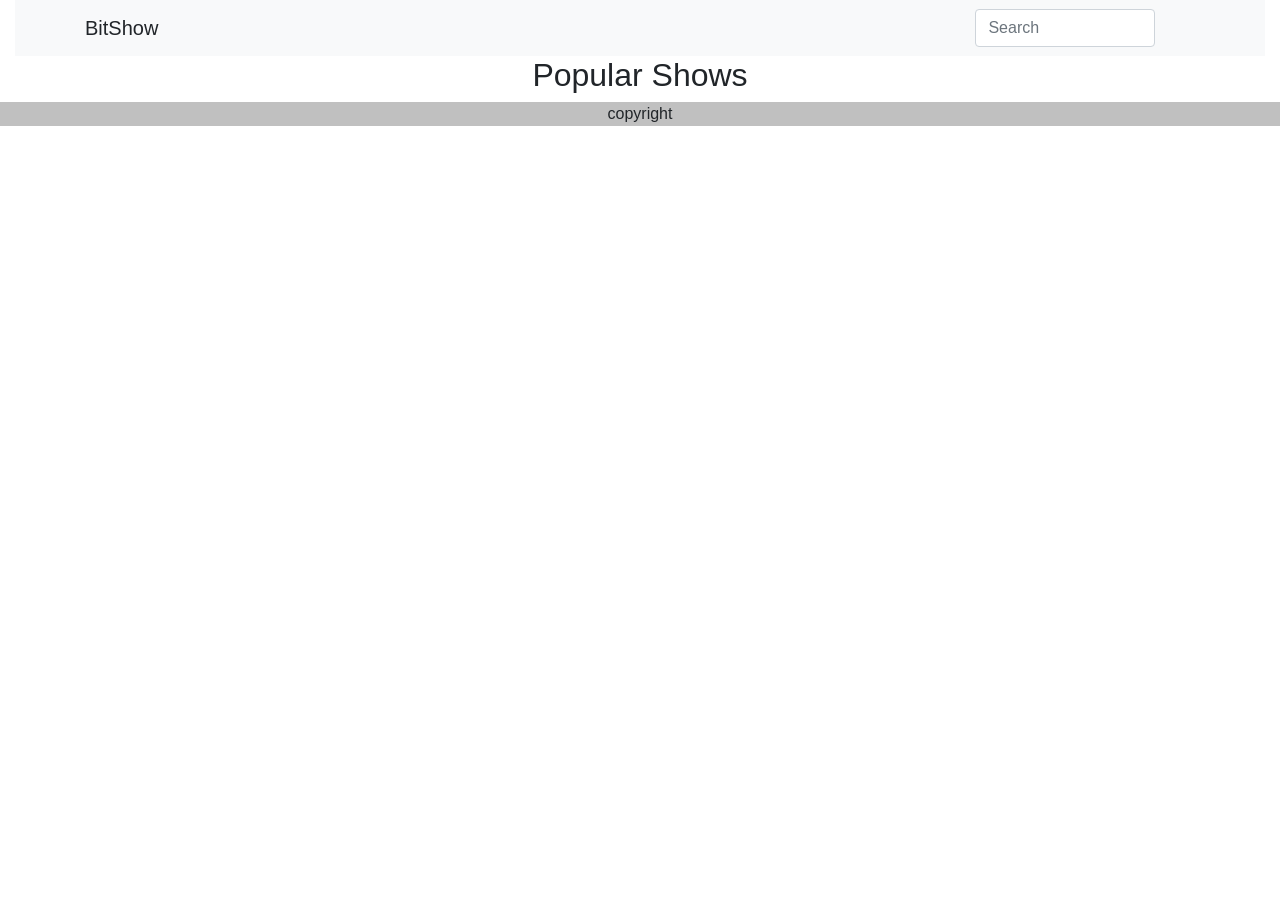
<file: show-home/index.html>
<!DOCTYPE html>
<html lang="en">

<head>
    <meta charset="UTF-8">
    <meta name="viewport" content="width=device-width, initial-scale=1.0">
    <meta http-equiv="X-UA-Compatible" content="ie=edge">
    <title>Bit Show</title>
    <link rel="stylesheet" href="https://stackpath.bootstrapcdn.com/bootstrap/4.1.3/css/bootstrap.min.css" integrity="sha384-MCw98/SFnGE8fJT3GXwEOngsV7Zt27NXFoaoApmYm81iuXoPkFOJwJ8ERdknLPMO"
        crossorigin="anonymous">
    <link rel="stylesheet" href="css/style.css">

</head>

<body>

    <header class="container-fluid">
        <nav class="navbar navbar-light bg-light justify-content-between">
            <div class="container">
                <a class="navbar-brand">BitShow</a>
                <form class="form-inline">
                    <input id="searchId" class="searchInput form-control mr-sm-2" type="search" placeholder="Search" aria-label="Search">
                </form>
            </div>
        </nav>
    </header>

    <main class="container moviesContainer">
        <h1>Popular Shows</h1>

    </main>

    <footer class="container-fluid">copyright</footer>


    <script src="https://code.jquery.com/jquery-3.3.1.min.js"></script>

    <script src="https://cdnjs.cloudflare.com/ajax/libs/popper.js/1.14.3/umd/popper.min.js" integrity="sha384-ZMP7rVo3mIykV+2+9J3UJ46jBk0WLaUAdn689aCwoqbBJiSnjAK/l8WvCWPIPm49"
        crossorigin="anonymous"></script>
    <script src="https://stackpath.bootstrapcdn.com/bootstrap/4.1.3/js/bootstrap.min.js" integrity="sha384-ChfqqxuZUCnJSK3+MXmPNIyE6ZbWh2IMqE241rYiqJxyMiZ6OW/JmZQ5stwEULTy"
        crossorigin="anonymous"></script>
    <script type="module">
        import { init } from "./js/controller.js";
        $(init);
    </script>
</body>

</html>
</file>
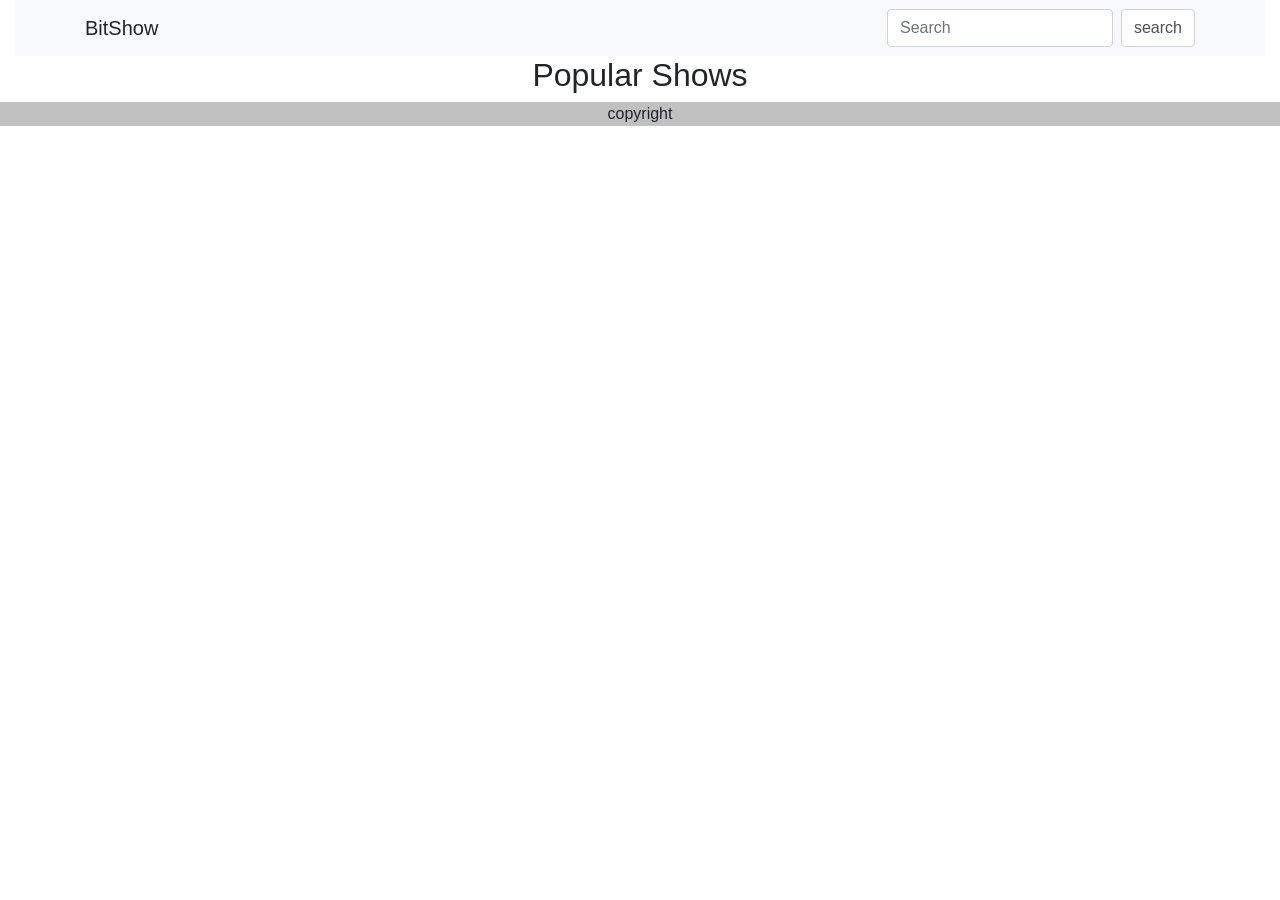
<file: landingPage.html>
<!DOCTYPE html>
<html lang="en">

<head>
    <meta charset="UTF-8">
    <meta name="viewport" content="width=device-width, initial-scale=1.0">
    <meta http-equiv="X-UA-Compatible" content="ie=edge">
    <title>Bit Show</title>
    <link rel="stylesheet" href="https://stackpath.bootstrapcdn.com/bootstrap/4.1.3/css/bootstrap.min.css" integrity="sha384-MCw98/SFnGE8fJT3GXwEOngsV7Zt27NXFoaoApmYm81iuXoPkFOJwJ8ERdknLPMO"
        crossorigin="anonymous">
    <link rel="stylesheet" href="css/style.css">

</head>

<body>

    <header class="container-fluid">
        <nav class="navbar navbar-light bg-light justify-content-between">
            <div class="container">
                <a class="navbar-brand">BitShow</a>
                <form class="form-inline">
                    <input class="searchInput form-control mr-sm-2" type="search" placeholder="Search" aria-label="Search">
                    <input type="button" class="searchButton form-control" value="search">
                </form>
            </div>
        </nav>
    </header>

    <main class="container moviesContainer">
        <h1>Popular Shows</h1>

    </main>



    <footer class="container-fluid">copyright</footer>











    <script src="https://code.jquery.com/jquery-3.3.1.min.js"></script>
    </script>
    <script src="https://cdnjs.cloudflare.com/ajax/libs/popper.js/1.14.3/umd/popper.min.js" integrity="sha384-ZMP7rVo3mIykV+2+9J3UJ46jBk0WLaUAdn689aCwoqbBJiSnjAK/l8WvCWPIPm49"
        crossorigin="anonymous"></script>
    <script src="https://stackpath.bootstrapcdn.com/bootstrap/4.1.3/js/bootstrap.min.js" integrity="sha384-ChfqqxuZUCnJSK3+MXmPNIyE6ZbWh2IMqE241rYiqJxyMiZ6OW/JmZQ5stwEULTy"
        crossorigin="anonymous"></script>
    <script type="module">
        import { init } from "./js/controller.js";
        $(init);
    </script>
</body>

</html>
</file>
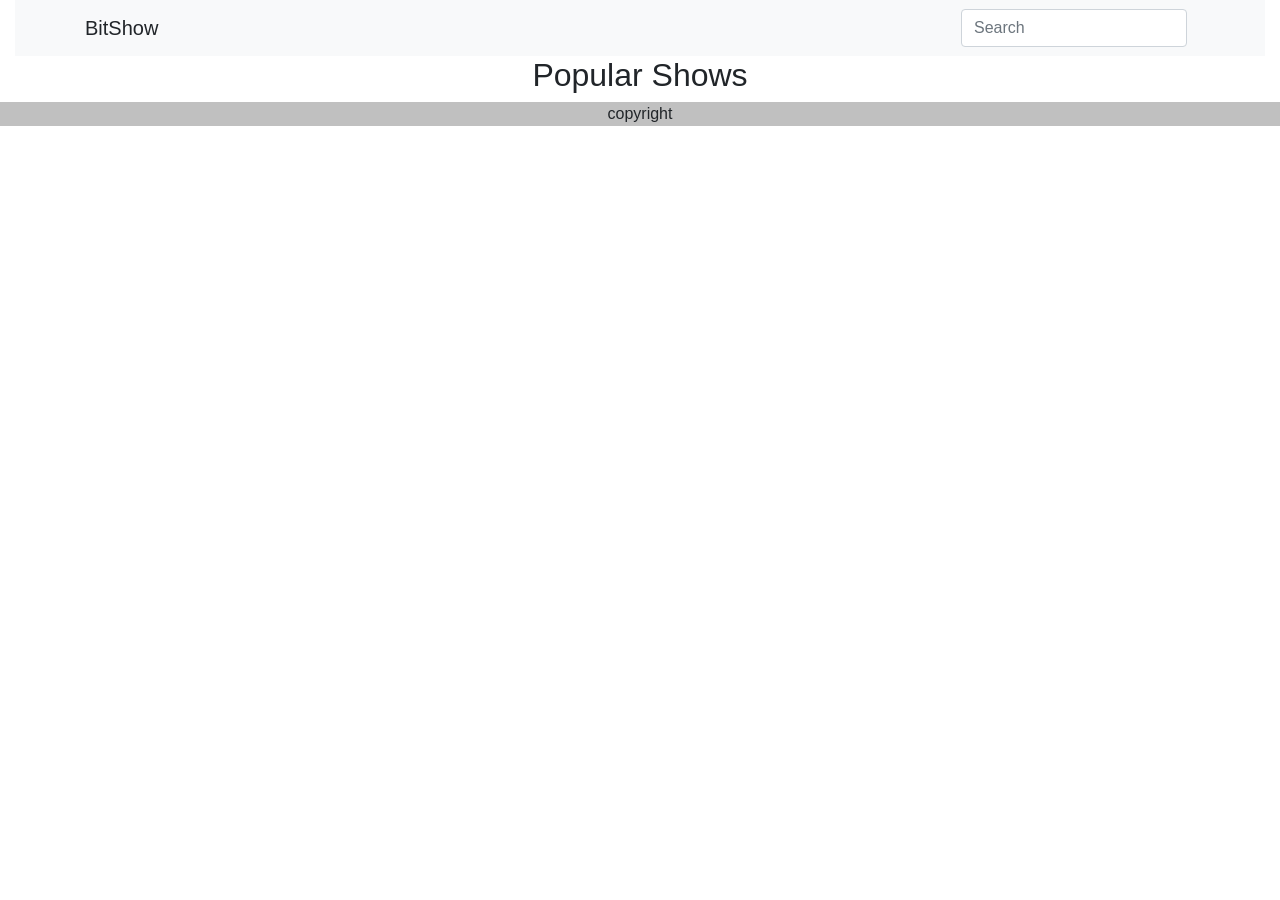
<file: showInfoPage.html>
<!DOCTYPE html>
<html lang="en">

<head>
    <meta charset="UTF-8">
    <meta name="viewport" content="width=device-width, initial-scale=1.0">
    <meta http-equiv="X-UA-Compatible" content="ie=edge">
    <title>Bit Show</title>
    <link rel="stylesheet" href="https://stackpath.bootstrapcdn.com/bootstrap/4.1.3/css/bootstrap.min.css" integrity="sha384-MCw98/SFnGE8fJT3GXwEOngsV7Zt27NXFoaoApmYm81iuXoPkFOJwJ8ERdknLPMO"
        crossorigin="anonymous">
    <link rel="stylesheet" href="css/style.css">

</head>

<body>

    <header class="container-fluid">
        <nav class="navbar navbar-light bg-light justify-content-between">
            <div class="container">
                <a class="navbar-brand">BitShow</a>
                <form class="form-inline">
                    <input class="form-control mr-sm-2" type="search" placeholder="Search" aria-label="Search">
                </form>
            </div>
        </nav>
    </header>

    <main class="container">
        <h1>Popular Shows</h1>

    </main>



    <footer class="container-fluid">copyright</footer>











    <script src="https://code.jquery.com/jquery-3.3.1.slim.min.js" integrity="sha384-q8i/X+965DzO0rT7abK41JStQIAqVgRVzpbzo5smXKp4YfRvH+8abtTE1Pi6jizo"
        crossorigin="anonymous"></script>
    <script src="https://cdnjs.cloudflare.com/ajax/libs/popper.js/1.14.3/umd/popper.min.js" integrity="sha384-ZMP7rVo3mIykV+2+9J3UJ46jBk0WLaUAdn689aCwoqbBJiSnjAK/l8WvCWPIPm49"
        crossorigin="anonymous"></script>
    <script src="https://stackpath.bootstrapcdn.com/bootstrap/4.1.3/js/bootstrap.min.js" integrity="sha384-ChfqqxuZUCnJSK3+MXmPNIyE6ZbWh2IMqE241rYiqJxyMiZ6OW/JmZQ5stwEULTy"
        crossorigin="anonymous"></script>
    <script type="module">
        import { init } from "./js/controller.js";
        $(init);
    </script>
</body>

</html>
</file>
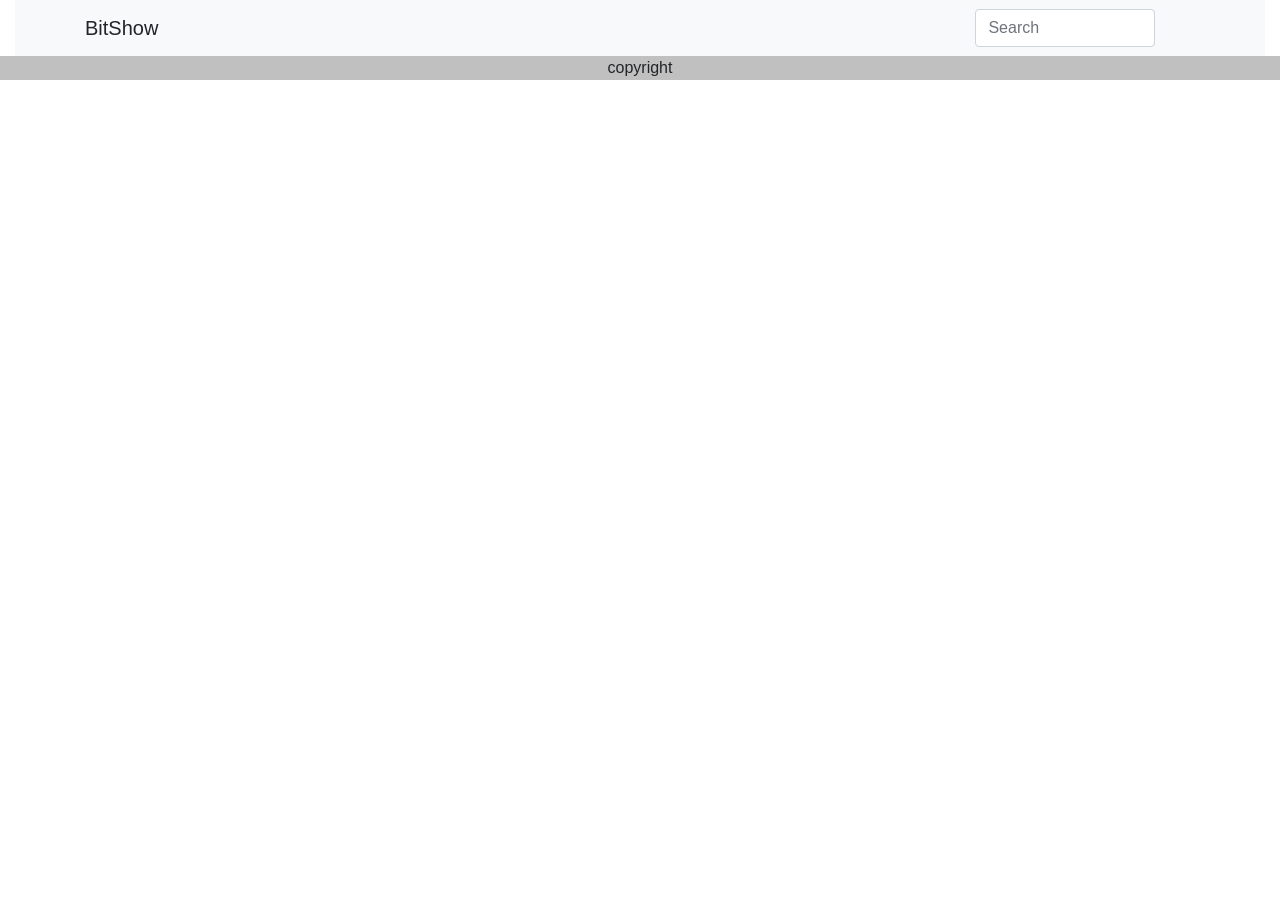
<file: show-home/showInfoPage.html>
<!DOCTYPE html>
<html lang="en">

<head>
    <meta charset="UTF-8">
    <meta name="viewport" content="width=device-width, initial-scale=1.0">
    <meta http-equiv="X-UA-Compatible" content="ie=edge">
    <title>Bit Show</title>
    <link rel="stylesheet" href="https://stackpath.bootstrapcdn.com/bootstrap/4.1.3/css/bootstrap.min.css" integrity="sha384-MCw98/SFnGE8fJT3GXwEOngsV7Zt27NXFoaoApmYm81iuXoPkFOJwJ8ERdknLPMO"
        crossorigin="anonymous">
    <link rel="stylesheet" href="css/style.css">

</head>

<body>

    <header class="container-fluid">
        <nav class="navbar navbar-light bg-light justify-content-between">
            <div class="container">
                <a class="navbar-brand">BitShow</a>
                <form class="form-inline">
                    <input id="searchId" class="searchInput form-control mr-sm-2" type="search" placeholder="Search" aria-label="Search">
                </form>
            </div>
        </nav>
    </header>

    <main class="container infoPageMain">


    </main>



    <footer class="container-fluid">copyright</footer>












    <script src="https://code.jquery.com/jquery-3.3.1.min.js"></script>

    <script src="https://cdnjs.cloudflare.com/ajax/libs/popper.js/1.14.3/umd/popper.min.js" integrity="sha384-ZMP7rVo3mIykV+2+9J3UJ46jBk0WLaUAdn689aCwoqbBJiSnjAK/l8WvCWPIPm49"
        crossorigin="anonymous"></script>
    <script src="https://stackpath.bootstrapcdn.com/bootstrap/4.1.3/js/bootstrap.min.js" integrity="sha384-ChfqqxuZUCnJSK3+MXmPNIyE6ZbWh2IMqE241rYiqJxyMiZ6OW/JmZQ5stwEULTy"
        crossorigin="anonymous"></script>
    <script type="module">
        import { initSingle } from "./js/controller.js";
        $(initSingle);
    </script>
</body>

</html>
</file>
<file: show-home/css/style.css>
header {
  position: relative; }

.ulClass {
  position: absolute;
  right: 10vw;
  top: 7.8vh; }

.ulClass li {
  list-style-type: none;
  display: block;
  width: 14vw; }

#searchId {
  position: absolute;
  right: 8vw;
  width: 14vw; }

main {
  text-align: center; }
  main h1 {
    font-size: 2em; }
  main p {
    display: inline-block;
    width: 30%; }
    main p img {
      width: 100%;
      padding: 10px; }
    main p span {
      width: 100%; }
  main li a {
    display: block;
    color: white; }

footer {
  text-align: center;
  background-color: silver; }

/*# sourceMappingURL=style.css.map */
</file>
<file: css/style.css>
main {
  text-align: center; }
  main h1 {
    font-size: 2em; }
  main p {
    display: inline-block;
    width: 30%; }
    main p img {
      width: 100%;
      height: 100%;
      padding: 10px;
      height: 300px; }
    main p span {
      width: 100%; }

footer {
  text-align: center;
  background-color: silver; }

/*# sourceMappingURL=style.css.map */
</file>
